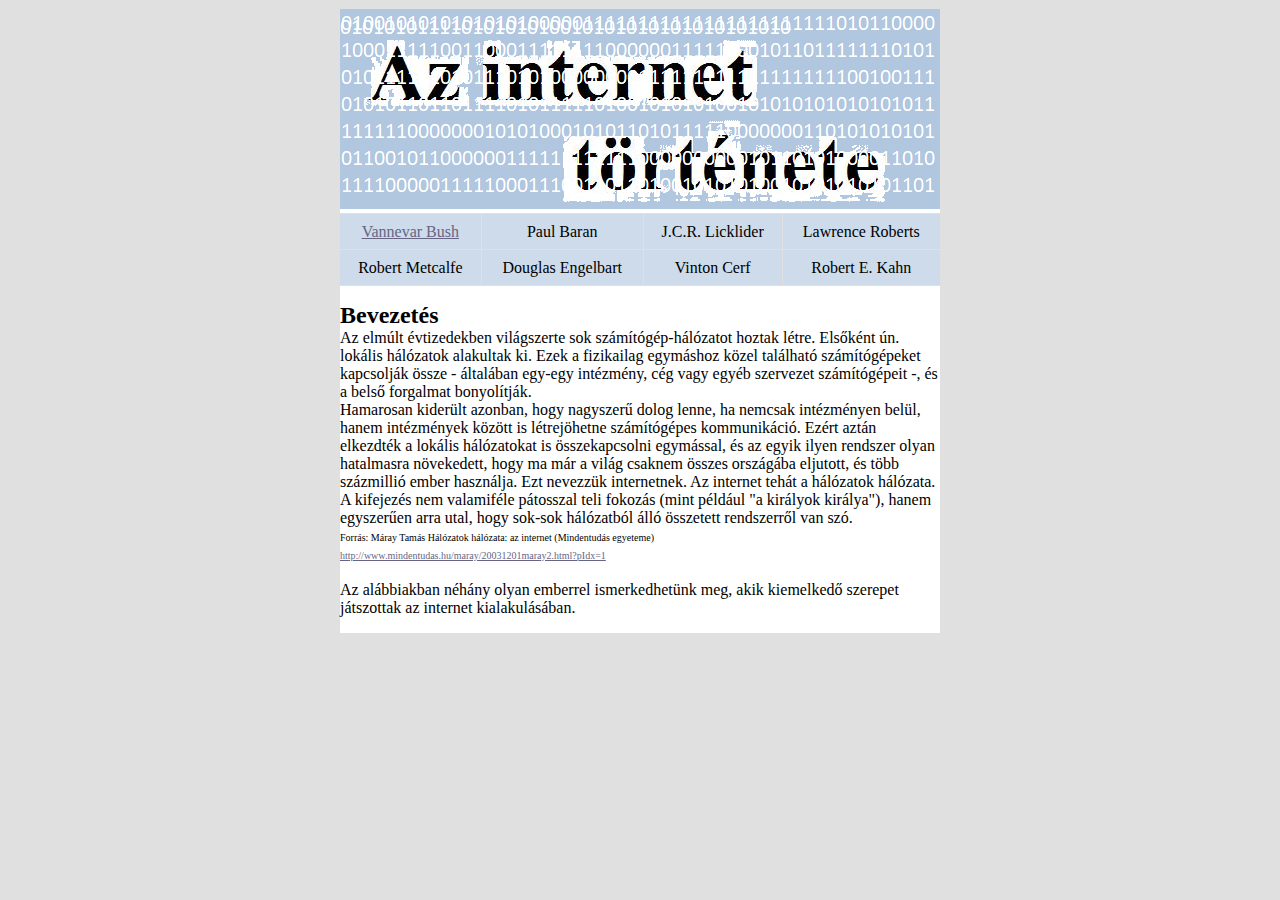
<file: CSSJegy/Index.html>
<!DOCTYPE html>
<html lang="en">

<head>
    <meta charset="UTF-8">
    <meta http-equiv="X-UA-Compatible" content="IE=edge">
    <meta name="viewport" content="width=device-width, initial-scale=1.0">
    <link rel="stylesheet" href="Style.css">
    <title>Az Internet története</title>
</head>

<body>
    <table width="650" border="0" align="center" cellpadding="0" cellspacing="0">
        <tr>
            <td class="stilus1">
                <table width="600" border="0" align="center" cellpadding="0" cellspacing="1">
                    <tr bgcolor="#FFFFFF">
                        <td colspan="4"><img src="cím.png" width="600" height="200"></td>
                    </tr>
                    <tr align="center" valign="middle" bgcolor="#CDDBEB">
                        <td height="35"><a href="bush.html">Vannevar Bush</a><br></td>
                        <td height="35">Paul Baran</td>
                        <td height="35">J.C.R. Licklider</td>
                        <td height="35">Lawrence Roberts</td>
                    </tr>
                    <tr align="center" valign="middle" bgcolor="#CDDBEB">
                        <td height="35">Robert Metcalfe</td>
                        <td height="35"> Douglas Engelbart</td>
                        <td height="35">Vinton Cerf</td>
                        <td height="35">Robert E. Kahn</td>
                    </tr>
                    <tr bgcolor="#FFFFFF">
                        <td colspan="4">
                            <p><span class="stilus3">Bevezetés</span><br>
                                Az elmúlt évtizedekben világszerte sok számítógép-hálózatot hoztak létre. Elsőként ún.
                                lokális hálózatok alakultak ki. Ezek a fizikailag egymáshoz közel található
                                számítógépeket kapcsolják össze - általában egy-egy intézmény, cég vagy egyéb szervezet
                                számítógépeit -, és a belső forgalmat bonyolítják.
                                <br>
                                Hamarosan kiderült azonban, hogy nagyszerű dolog lenne, ha nemcsak intézményen belül,
                                hanem intézmények között is létrejöhetne számítógépes kommunikáció. Ezért aztán
                                elkezdték a lokális hálózatokat is összekapcsolni egymással, és az egyik ilyen rendszer
                                olyan hatalmasra növekedett, hogy ma már a világ csaknem összes országába eljutott, és
                                több százmillió ember használja. Ezt nevezzük internetnek. Az internet tehát a hálózatok
                                hálózata. A kifejezés nem valamiféle pátosszal teli fokozás (mint például "a királyok
                                királya"), hanem egyszerűen arra utal, hogy sok-sok hálózatból álló összetett
                                rendszerről van szó.
                                <br>
                                <span class="stilus2">Forrás: Máray Tamás Hálózatok hálózata: az internet (Mindentudás
                                    egyeteme) <br>
                                    <a
                                        href="http://www.mindentudas.hu/maray/20031201maray2.html?pIdx=1">http://www.mindentudas.hu/maray/20031201maray2.html?pIdx=1</a></span><br>
                                <br>
                                Az alábbiakban néhány olyan emberrel ismerkedhetünk meg, akik kiemelkedő szerepet
                                játszottak az internet kialakulásában.
                                <br>
</body>

</html>
</tr>
</table>
</body>

</html>
</file>
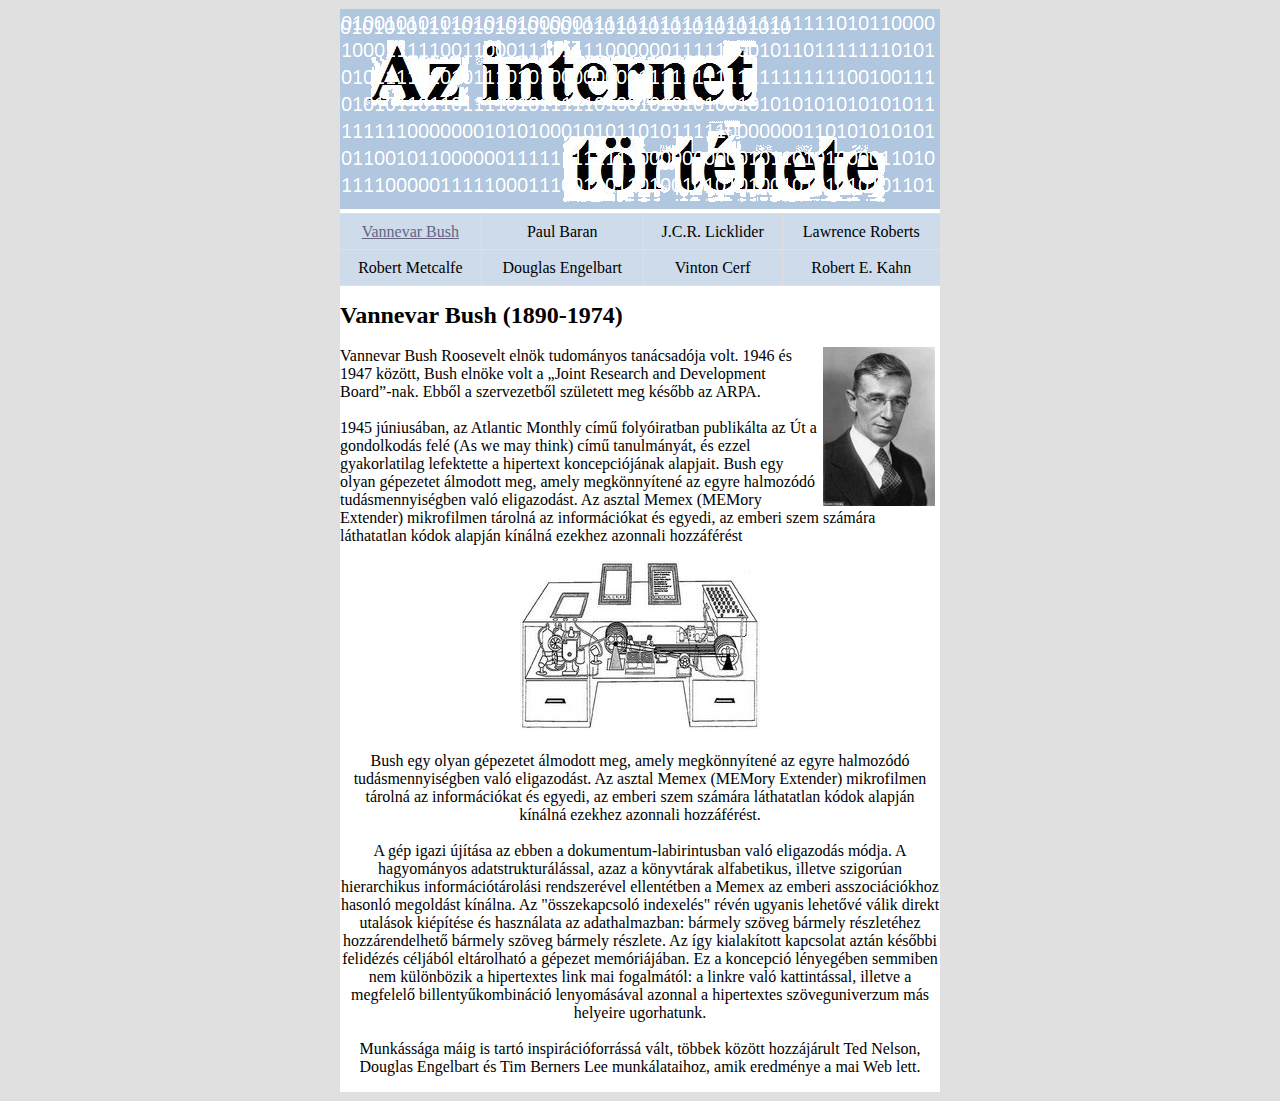
<file: CSSJegy/bush.html>
<!DOCTYPE html>
<html lang="en">

<head>
    <meta charset="UTF-8">
    <meta http-equiv="X-UA-Compatible" content="IE=edge">
    <meta name="viewport" content="width=device-width, initial-scale=1.0">
    <link rel="stylesheet" href="Style.css">
    <title>Az Internet története</title>
</head>

<body>
    <table width="650" border="0" align="center" cellpadding="0" cellspacing="0">
        <tr>
            <td class="stilus1">
                <table width="600" border="0" align="center" cellpadding="0" cellspacing="1">
                    <tr bgcolor="#FFFFFF">
                        <td colspan="4"><img src="cím.png" width="600" height="200"></td>
                    </tr>
                    <tr align="center" valign="middle" bgcolor="#CDDBEB">
                        <td height="35"><a href="bush.html">Vannevar Bush</a><br></td>
                        <td height="35">Paul Baran</td>
                        <td height="35">J.C.R. Licklider</td>
                        <td height="35">Lawrence Roberts</td>
                    </tr>
                    <tr align="center" valign="middle" bgcolor="#CDDBEB">
                        <td height="35">Robert Metcalfe</td>
                        <td height="35"> Douglas Engelbart</td>
                        <td height="35">Vinton Cerf</td>
                        <td height="35">Robert E. Kahn</td>
                    </tr>
                    <tr bgcolor="#FFFFFF">
                        <td colspan="4">
                            <p><span class="stilus3">Vannevar Bush (1890-1974)</span><br>
                                <br>
                                <img src="vannevarbush.jpg" width="112" height="159" hspace="5" align="right">
                                Vannevar Bush Roosevelt elnök tudományos tanácsadója volt. 1946 és 1947 között, Bush
                                elnöke volt a „Joint Research and Development Board”-nak. Ebből a szervezetből született
                                meg később az ARPA.
                                <br>
                                <br>
                                1945 júniusában, az Atlantic Monthly című folyóiratban publikálta az Út a gondolkodás
                                felé (As we may think) című tanulmányát, és ezzel gyakorlatilag lefektette a hipertext
                                koncepciójának alapjait.
                                Bush egy olyan gépezetet álmodott meg, amely megkönnyítené az egyre halmozódó
                                tudásmennyiségben való eligazodást. Az asztal Memex (MEMory Extender) mikrofilmen
                                tárolná az információkat és egyedi, az emberi szem számára láthatatlan kódok alapján
                                kínálná ezekhez azonnali hozzáférést
                            <p align="center"><img src="memex.jpg" width="240" height="169">
                                <br>
                                <br>
                                Bush egy olyan gépezetet álmodott meg, amely megkönnyítené az egyre halmozódó
                                tudásmennyiségben való eligazodást. Az asztal Memex (MEMory Extender) mikrofilmen
                                tárolná az információkat és egyedi, az emberi szem számára láthatatlan kódok alapján
                                kínálná ezekhez azonnali hozzáférést.
                                <br>
                                <br>
                                A gép igazi újítása az ebben a dokumentum-labirintusban való eligazodás módja. A
                                hagyományos adatstrukturálással, azaz a könyvtárak alfabetikus, illetve szigorúan
                                hierarchikus információtárolási rendszerével ellentétben a Memex az emberi
                                asszociációkhoz hasonló megoldást kínálna. Az "összekapcsoló indexelés" révén ugyanis
                                lehetővé válik direkt utalások kiépítése és használata az adathalmazban: bármely szöveg
                                bármely részletéhez hozzárendelhető bármely szöveg bármely részlete. Az így kialakított
                                kapcsolat aztán későbbi felidézés céljából eltárolható a gépezet memóriájában. Ez a
                                koncepció lényegében semmiben nem különbözik a hipertextes link mai fogalmától: a linkre
                                való kattintással, illetve a megfelelő billentyűkombináció lenyomásával azonnal a
                                hipertextes szöveguniverzum más helyeire ugorhatunk.
                                <br>
                                <br>
                                Munkássága máig is tartó inspirációforrássá vált, többek között hozzájárult Ted Nelson,
                                Douglas Engelbart és Tim Berners Lee munkálataihoz, amik eredménye a mai Web lett.
                                <br>
                            </p></td>
                        </tr>
                    </table></td>
                  </tr>
                </table>
                </body>
                </html>
</file>
<file: CSSJegy/Style.css>
tbody,td,th {
	color: #000000;
}
body {
	background-color: #E0E0E0;
}
a:link {
	color: #666584;
}
a:visited {
	color: #666584;
}
a:hover {
	color: #666584;
}
a:active {
	color: #666584;
}
.stilus1 {color: #ECE9D8}
.stilus2 {font-size: 10px}
.stilus3 {
	font-size: 24px;
	font-weight: bold;}
</file>
